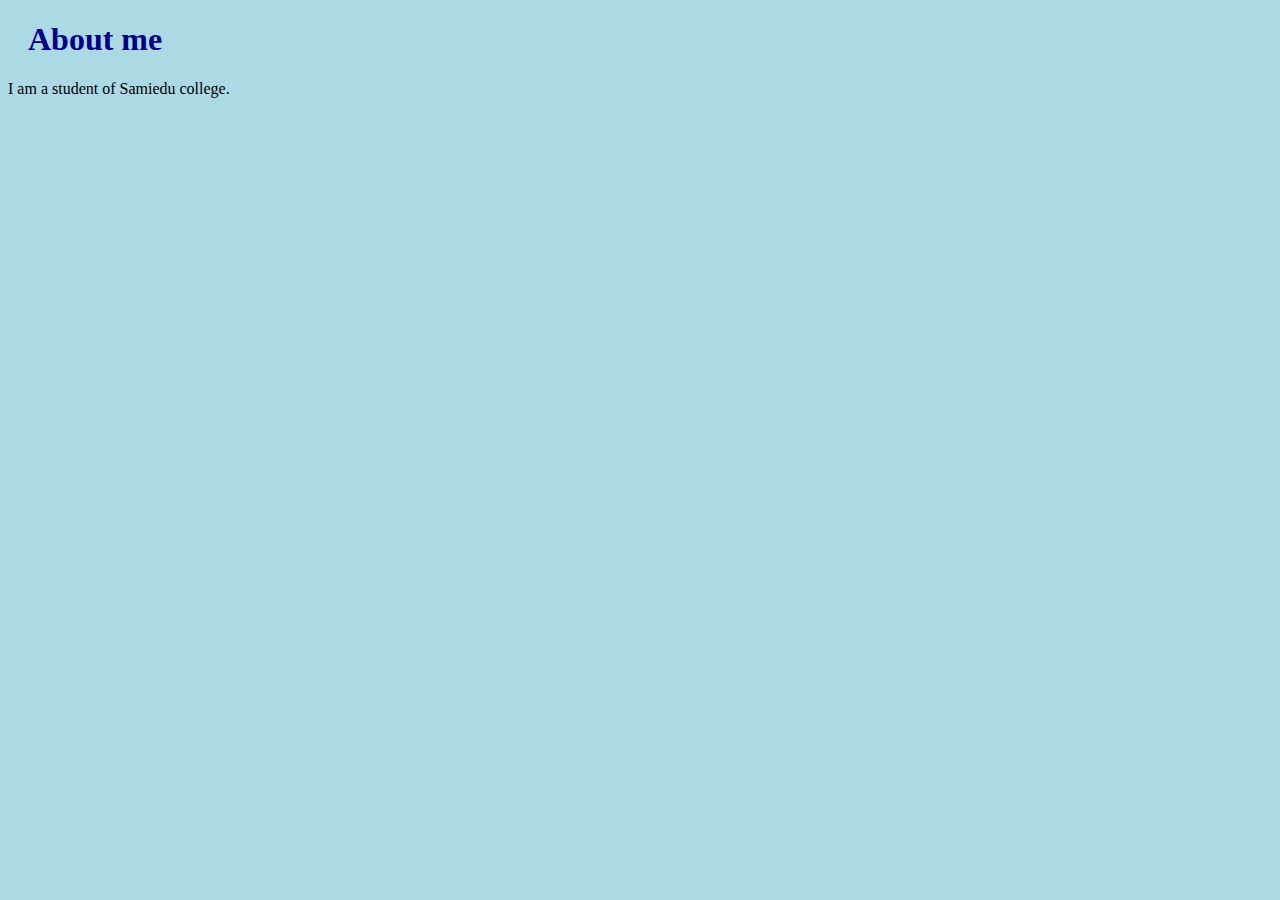
<file: 1_css-tyylitiedostoni/index.html>
<!DOCTYPE html>
<html>
    <head>
        <link rel="stylesheet" href="mystyle.css">
        <!-- Kiitos opettajalle materiaalista ;) -->
        <title>Sergii's First Page</title>
    </head>
    <body>
        <h1>About me</h1>
        <p>I am a student of Samiedu college.</p>
    </body>
</html>
</file>
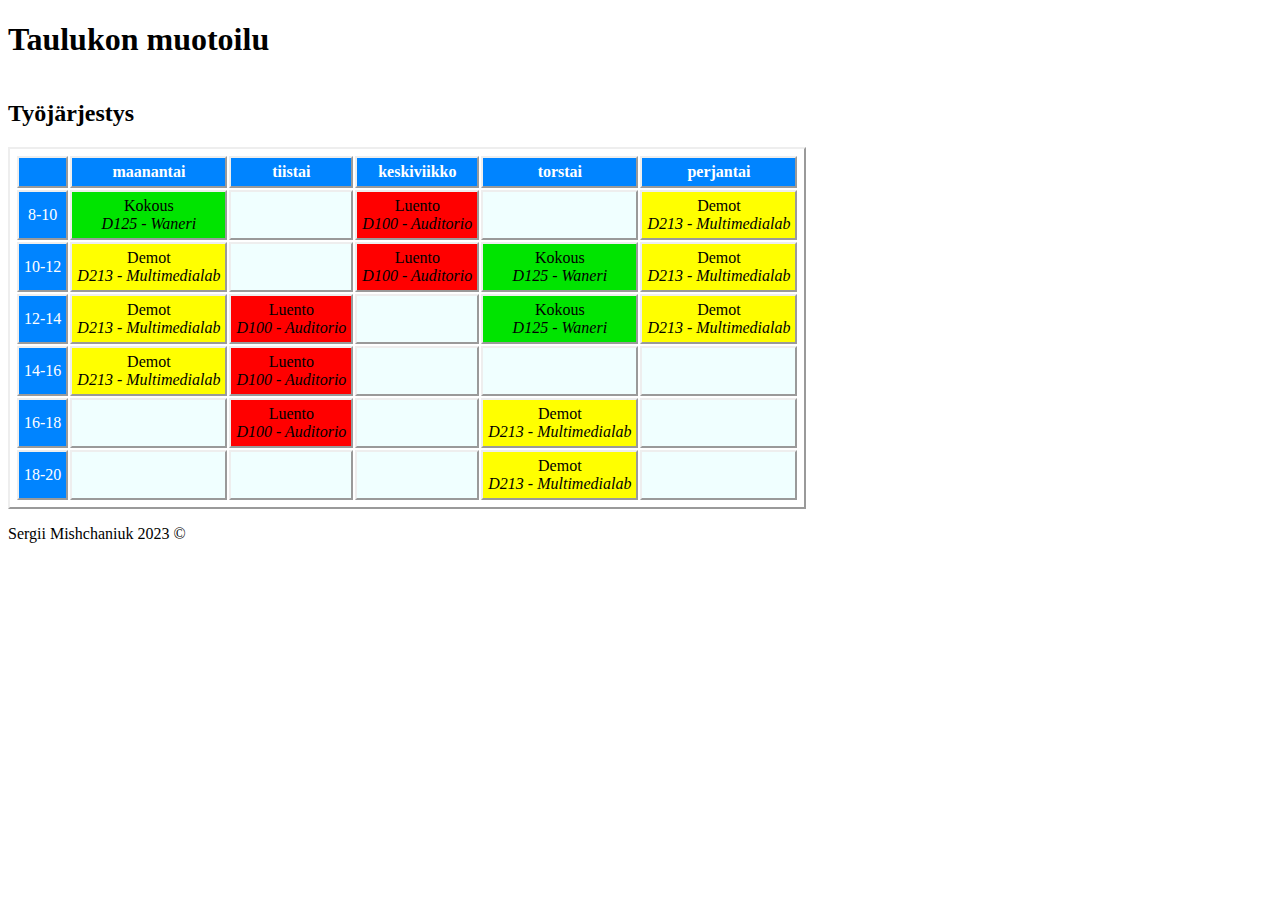
<file: 3_taulukon_muotoilu/index.html>
<!DOCTYPE html>
<html lang="fi">
    <head>
        <title>Taulukon muotoilu</title>
        <meta charset="UTF-8">
	    <meta name="viewport" content="width=device-width, initial-scale=1.0">
        <meta name="description" content="Table css">
        <meta name="keywords" content="table, css">
        <meta name="author" content="Sergii Mishchaniuk">

        <!-- Table style -->
        <style>
            table, th, td {
                border: 2px outset;
                text-align: center;
                padding: 5px;
            }
            table caption {
                text-align: left;
            }
            th, tr td:first-child {
                background-color: rgb(0, 132, 255);
                color: white;
            }
            td:empty {
                background-color: azure;
            }
            .kokous {
                background-color: rgb(0, 228, 0);
            }
            .luento {
                background-color: red;
            }
            .demot {
                background-color: yellow;
            }
            td span:nth-of-type(2) {
                font-style: italic;
            }
        </style>
        <!-- end of table style -->

    </head>
    <body>
        <header>
            <h1>Taulukon muotoilu</h1>
        </header>
        <main>
            <table>
                <caption><h2>Työjärjestys</h2></caption>
                <thead>
                    <tr>
                        <th></th>
                        <th>maanantai</th>
                        <th>tiistai</th>
                        <th>keskiviikko</th>
                        <th>torstai</th>
                        <th>perjantai</th>
                    </tr>
                </thead>
                <tbody>
                    <tr>
                        <td>8-10</td>
                        <td class="kokous">
                            <span>Kokous</span><br>
                            <span>D125 - Waneri</span>
                        </td>
                        <td></td>
                        <td class="luento">
                            <span>Luento</span><br>
                            <span>D100 - Auditorio</span>
                        </td>
                        <td></td>
                        <td class="demot">
                            <span>Demot</span><br>
                            <span>D213 - Multimedialab</span>
                        </td>
                    </tr>
                    <tr>
                        <td>10-12</td>
                        <td class="demot">
                            <span>Demot</span><br>
                            <span>D213 - Multimedialab</span>
                        </td>
                        <td></td>
                        <td class="luento">
                            <span>Luento</span><br>
                            <span>D100 - Auditorio</span>
                        </td>
                        <td class="kokous">
                            <span>Kokous</span><br>
                            <span>D125 - Waneri</span>
                        </td>
                        <td class="demot">
                            <span>Demot</span><br>
                            <span>D213 - Multimedialab</span>
                        </td>
                    </tr>
                    <tr>
                        <td>12-14</td>
                        <td class="demot">
                            <span>Demot</span><br>
                            <span>D213 - Multimedialab</span>
                        </td>
                        <td class="luento">
                            <span>Luento</span><br>
                            <span>D100 - Auditorio</span>
                        </td>
                        <td></td>
                        <td class="kokous">
                            <span>Kokous</span><br>
                            <span>D125 - Waneri</span>
                        </td>
                        <td class="demot">
                            <span>Demot</span><br>
                            <span>D213 - Multimedialab</span>
                        </td>
                    </tr>
                    <tr>
                        <td>14-16</td>
                        <td class="demot">
                            <span>Demot</span><br>
                            <span>D213 - Multimedialab</span>
                        </td>
                        <td class="luento">
                            <span>Luento</span><br>
                            <span>D100 - Auditorio</span>
                        </td>
                        <td></td>
                        <td></td>
                        <td></td>
                    </tr>
                    <tr>
                        <td>16-18</td>
                        <td></td>
                        <td class="luento">
                            <span>Luento</span><br>
                            <span>D100 - Auditorio</span>
                        </td>
                        <td></td>
                        <td class="demot">
                            <span>Demot</span><br>
                            <span>D213 - Multimedialab</span>
                        </td>
                        <td></td>
                    </tr>
                    <tr>
                        <td>18-20</td>
                        <td></td>
                        <td></td>
                        <td></td>
                        <td class="demot">
                            <span>Demot</span><br>
                            <span>D213 - Multimedialab</span>
                        </td>
                        <td></td>
                    </tr>
                </tbody>
            </table>
        </main>
        <footer>
            <p>Sergii Mishchaniuk 2023 &copy;</p>
        </footer>
    </body>
</html>
</file>
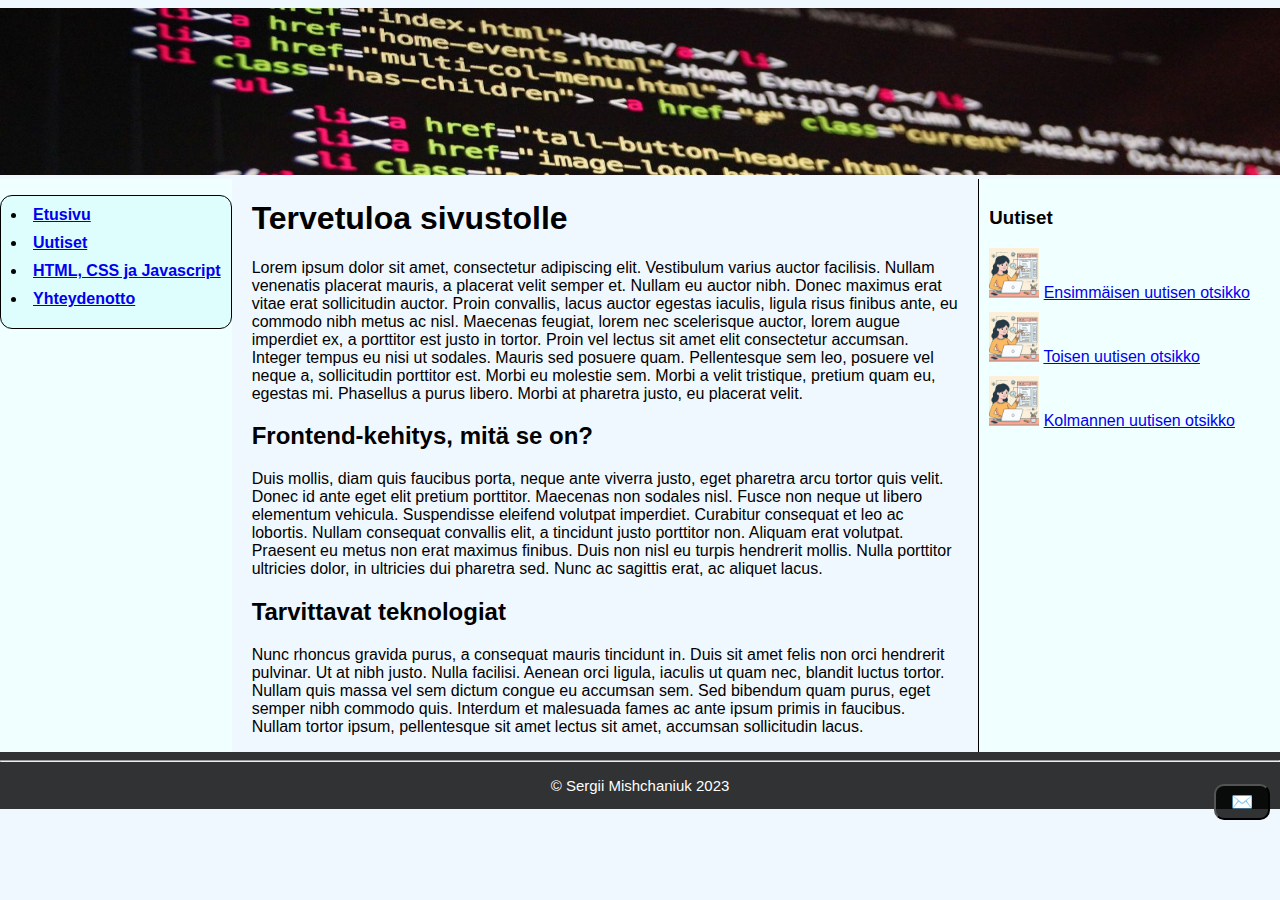
<file: 5_nelisivuinen_css/index.html>
<!DOCTYPE html>
<html lang="fi">
    <head>
        <title>Kotisivu</title>
        <meta charset="UTF-8">
        <meta name="viewport" content="width=device-width, initial-scale=1.0">
        <meta name="description" content="news about technologies used in frontend such as html css javascript">
        <meta name="keywords" content="frontend, news, technologies, html, css, javascript">
        <meta name="author" content="Sergii Mishchaniuk">
        <link rel="stylesheet" href="styles.css">
    </head>
    <body class="main-grid-container">
        <header>
            <img class="banner-img" src="images/banner.jpg" alt="code banner">
        </header>
        <nav>
            <ul class="menu-list">
                <li>
                    <a href="index.html">Etusivu</a>
                </li>
                <li>
                    <a href="uutiset.html">Uutiset</a>
                </li>
                <li>
                    <a href="teknologiat.html">HTML, CSS ja Javascript</a>
                </li>
                <li>
                    <a href="lomake.html">Yhteydenotto</a>
                </li>
            </ul>
        </nav>
        <main>
            <section>
                <h1>Tervetuloa sivustolle</h1>
                <p>
                    Lorem ipsum dolor sit amet, consectetur adipiscing elit. Vestibulum varius auctor facilisis. Nullam venenatis placerat mauris, a placerat velit semper et. 
                    Nullam eu auctor nibh. Donec maximus erat vitae erat sollicitudin auctor. Proin convallis, lacus auctor egestas iaculis, ligula risus finibus ante, eu commodo nibh metus ac nisl. 
                    Maecenas feugiat, lorem nec scelerisque auctor, lorem augue imperdiet ex, a porttitor est justo in tortor. Proin vel lectus sit amet elit consectetur accumsan. 
                    Integer tempus eu nisi ut sodales. Mauris sed posuere quam. Pellentesque sem leo, posuere vel neque a, sollicitudin porttitor est. Morbi eu molestie sem. 
                    Morbi a velit tristique, pretium quam eu, egestas mi. Phasellus a purus libero. Morbi at pharetra justo, eu placerat velit.
                </p>
            </section>
            <section>
                <h2>Frontend-kehitys, mitä se on?</h2>
                <p>
                    Duis mollis, diam quis faucibus porta, neque ante viverra justo, eget pharetra arcu tortor quis velit. Donec id ante eget elit pretium porttitor. 
                    Maecenas non sodales nisl. Fusce non neque ut libero elementum vehicula. Suspendisse eleifend volutpat imperdiet. Curabitur consequat et leo ac lobortis. 
                    Nullam consequat convallis elit, a tincidunt justo porttitor non. Aliquam erat volutpat. Praesent eu metus non erat maximus finibus. 
                    Duis non nisl eu turpis hendrerit mollis. Nulla porttitor ultricies dolor, in ultricies dui pharetra sed. Nunc ac sagittis erat, ac aliquet lacus.
                </p>
            </section>
            <section>
                <h2>Tarvittavat teknologiat</h2>
                <p>
                    Nunc rhoncus gravida purus, a consequat mauris tincidunt in. Duis sit amet felis non orci hendrerit pulvinar. Ut at nibh justo. 
                    Nulla facilisi. Aenean orci ligula, iaculis ut quam nec, blandit luctus tortor. Nullam quis massa vel sem dictum congue eu accumsan sem. 
                    Sed bibendum quam purus, eget semper nibh commodo quis. Interdum et malesuada fames ac ante ipsum primis in faucibus. 
                    Nullam tortor ipsum, pellentesque sit amet lectus sit amet, accumsan sollicitudin lacus.
                </p>
            </section>
        </main>
        <div class="right-container">
            <h3>Uutiset</h3>
            <div>
                <ul class="news-feed">
                    <li>
                        <img class="news-feed-img" src="images/description_image.jpg" alt="news">
                        <a href="uutiset.html#uutinen1">Ensimmäisen uutisen otsikko</a>
                    </li>
                    <li>
                        <img class="news-feed-img" src="images/description_image.jpg" alt="news">
                        <a href="uutiset.html#uutinen2">Toisen uutisen otsikko</a>
                    </li>
                    <li>
                        <img class="news-feed-img" src="images/description_image.jpg" alt="news">
                        <a href="uutiset.html#uutinen3">Kolmannen uutisen otsikko</a>
                    </li>
                </ul>
            </div>
        </div>
        <button name="contact_btn" id="contact_btn" onclick="location.replace('lomake.html')"><span>✉️</span></button>
        <footer>
            <hr>
            <p>&copy; Sergii Mishchaniuk 2023</p>
        </footer>
    </body>
</html>
</file>
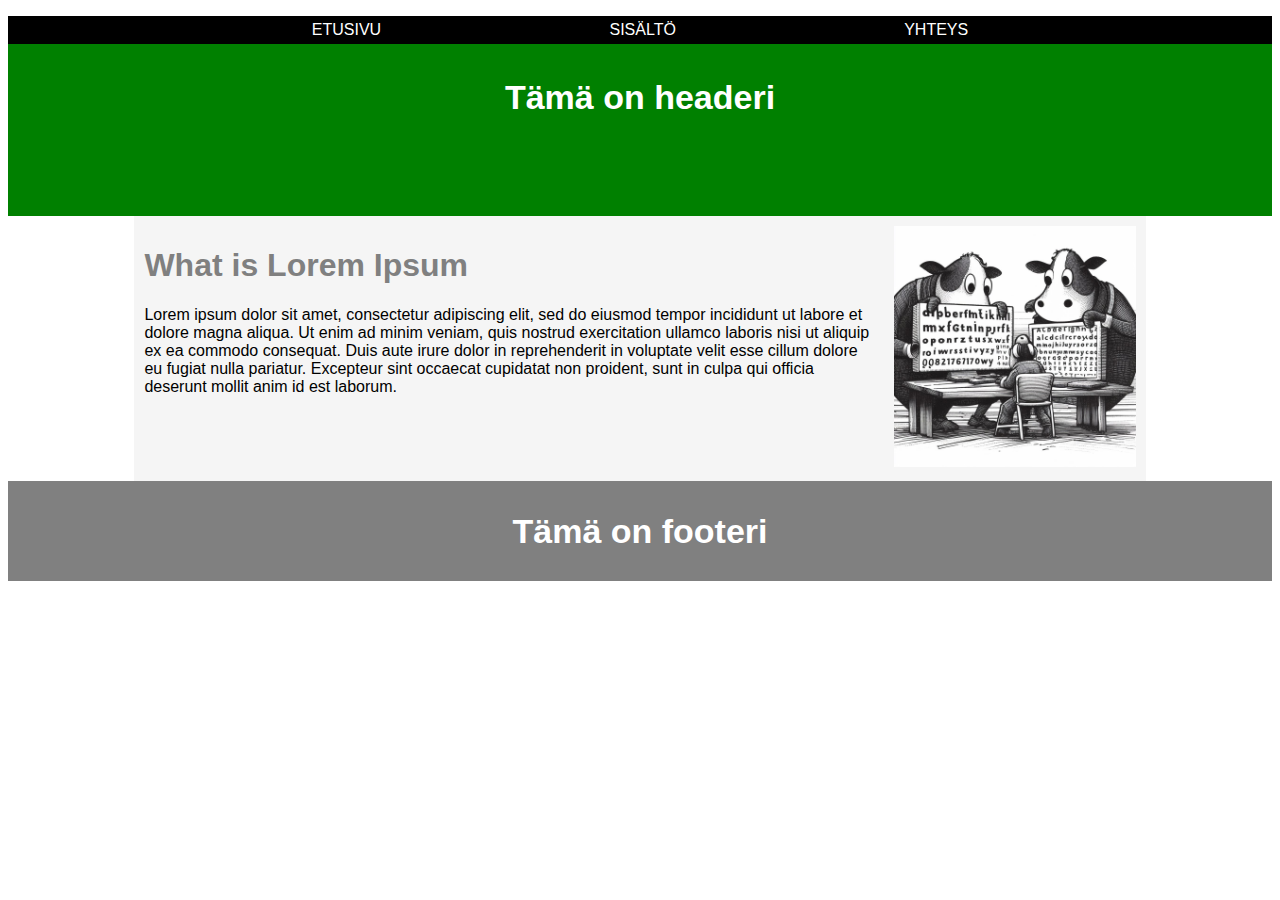
<file: 6_perustaito/index.html>
<!DOCTYPE html>
<html lang="fi">
    <head>
        <meta charset="UTF-8">
        <meta name="viewport" content="width=device-width, initial-scale=1.0">
        <title>Verkkosivuston perustaitto</title>
        <style>
            body {
                font-family: Arial, Helvetica, sans-serif;
            }
            header {
                background-color: green;
                height: 200px;
            }
            header > p {
                text-align: center;
                color: white;
                font-size: 34px;
                font-weight: bold;
            }
            nav {
                background-color: black;
                color: white;
                text-transform: uppercase;
            }
            ul {
                display: flex;
                justify-content: space-around;
                padding: 5px 0px;
                list-style-type: none;
                width: 70%;
                margin-left: auto;
                margin-right: auto;
            }
            main {
                width: 80%;
                margin-left: auto;
                margin-right: auto;
            }
            h1 {
                color: grey;
            }
            .flex-container {
                display: flex;
                justify-content: space-between;
                background-color:whitesmoke;
            }
            .flex-container > div {
                margin: 10px;
            }
            img {
                max-width: 100%;
            }
            footer {
                background-color: grey;
                height: 100px;
                text-align: center;
                display: flex;
                justify-content: center;
                align-items: center;
            }
            footer > p {
                color: white;
                font-size: 34px;
                font-weight: bold;
            }
        </style>
    </head>
    <body>
        <header>
            <nav>
                <ul>
                    <li>Etusivu</li>
                    <li>Sisältö</li>
                    <li>Yhteys</li>
                </ul>
            </nav>
            <p>
                Tämä on headeri
            </p>
        </header>
        <main>
            <div class="flex-container">
                <div>
                    <h1>What is Lorem Ipsum</h1>
                    <p>
                        Lorem ipsum dolor sit amet, consectetur adipiscing elit, sed do eiusmod tempor incididunt ut labore et dolore magna aliqua. Ut enim ad minim veniam, quis nostrud exercitation ullamco laboris nisi ut aliquip ex ea commodo consequat. Duis aute irure dolor in reprehenderit in voluptate velit esse cillum dolore eu fugiat nulla pariatur. Excepteur sint occaecat cupidatat non proident, sunt in culpa qui officia deserunt mollit anim id est laborum.
                    </p>
                </div>
                <div>
                    <img src="image.jpg" alt="example image">
                </div>
            </div>
        </main>        
        <footer>
            <p>
                Tämä on footeri
            </p>
        </footer>    
    </body>
</html>
</file>
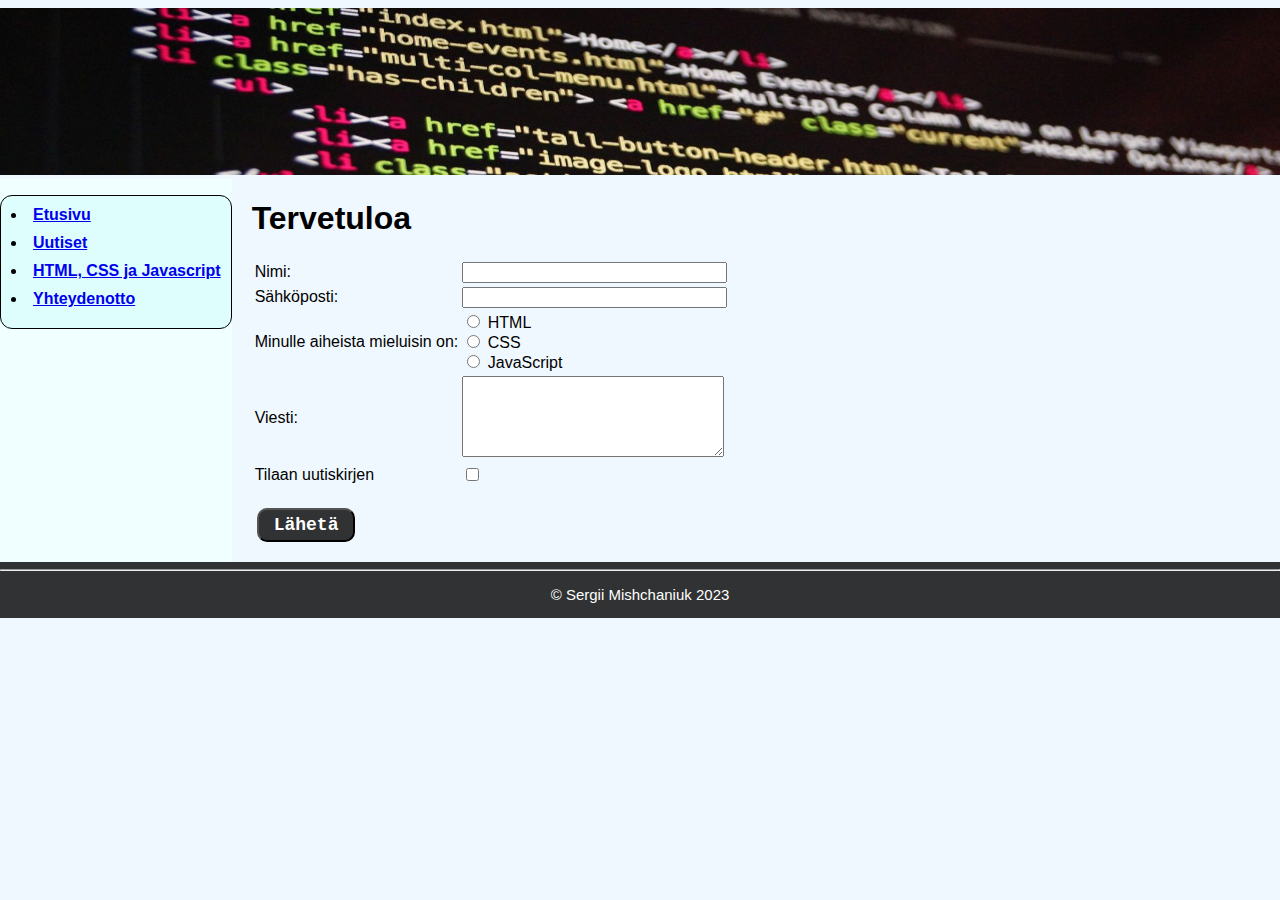
<file: 5_nelisivuinen_css/lomake.html>
<!DOCTYPE html>
<html lang="fi">
    <head>
        <title>Yhteydenotto</title>
        <meta charset="UTF-8">
        <meta name="viewport" content="width=device-width, initial-scale=1.0">
        <meta name="description" content="feedback form">
        <meta name="keywords" content="frontend, subscription, news, contacts, feedback">
        <meta name="author" content="Sergii Mishchaniuk">
        <link rel="stylesheet" href="styles.css">
        <script>
            function showDialog() {
                const dialog = document.getElementById("myDialog");
                if (dialog.open == true) {
                    dialog.close();
                } else {
                    dialog.show();
                };
            }
        </script>
    </head>
    <body class="main-grid-container">
        <header>
            <img class="banner-img" src="images/banner.jpg" alt="code banner">
        </header>
        <nav>
            <ul class="menu-list">
                <li>
                    <a href="index.html">Etusivu</a>
                </li>
                <li>
                    <a href="uutiset.html">Uutiset</a>
                </li>
                <li>
                    <a href="teknologiat.html">HTML, CSS ja Javascript</a>
                </li>
                <li>
                    <a href="lomake.html">Yhteydenotto</a>
                </li>
            </ul>
        </nav>
        <main>
            <div>
                <h1>Tervetuloa</h1>
                <form name="feedback" action="/" method="post">
                    <table>
                        <tbody>
                            <tr>
                                <td>
                                    <label for="client-name">Nimi:</label>
                                </td>
                                <td>
                                    <input type="text" name="name" id="client-name" maxlength="70" size="30" required>
                                </td>
                            </tr>
                            <tr>
                                <td>
                                    <label for="client-email">Sähköposti:</label>
                                </td>
                                <td>
                                    <input type="email" name="email" id="client-email" maxlength="70" size="30" required>
                                </td>
                            </tr>
                            <tr>
                                <td>
                                    Minulle aiheista mieluisin on:
                                </td>
                                <td>
                                    <label><input type="radio" name="opinion" id="opinion-opt1" value="option-html"> HTML </label> <br>
                                    <label><input type="radio" name="opinion" id="opinion-opt2" value="option-css"> CSS </label><br>
                                    <label><input type="radio" name="opinion" id="opinion-opt3" value="option-javascript"> JavaScript </label>
                                </td>
                            </tr>
                            <tr>
                                <td>
                                    <label for="client-message">Viesti:</label>
                                </td>
                                <td>
                                    <textarea name="message" id="client-message" cols="30" rows="5"></textarea>
                                </td>
                            </tr>
                            <tr>
                                <td>
                                    <label for="client-subscription">Tilaan uutiskirjen</label>
                                </td>
                                <td>
                                    <input type="checkbox" name="subscription" id="client-subscription">
                                </td>
                            </tr>
                        </tbody>
                    </table>
                    <!-- <input type="submit" value="Lähetä"> -->
                </form>
                <button id="dialog_btn" onclick="showDialog()">Lähetä</button>
            </div>
        </main>
        <dialog id="myDialog">
            Emme voi vielä vastata sinulle 🙍 <button value="cancel" onclick="showDialog()">Cancel</button>
        </dialog>
        <footer>
            <hr>
            <p>&copy; Sergii Mishchaniuk 2023</p>
        </footer>
    </body>
</html>
</file>
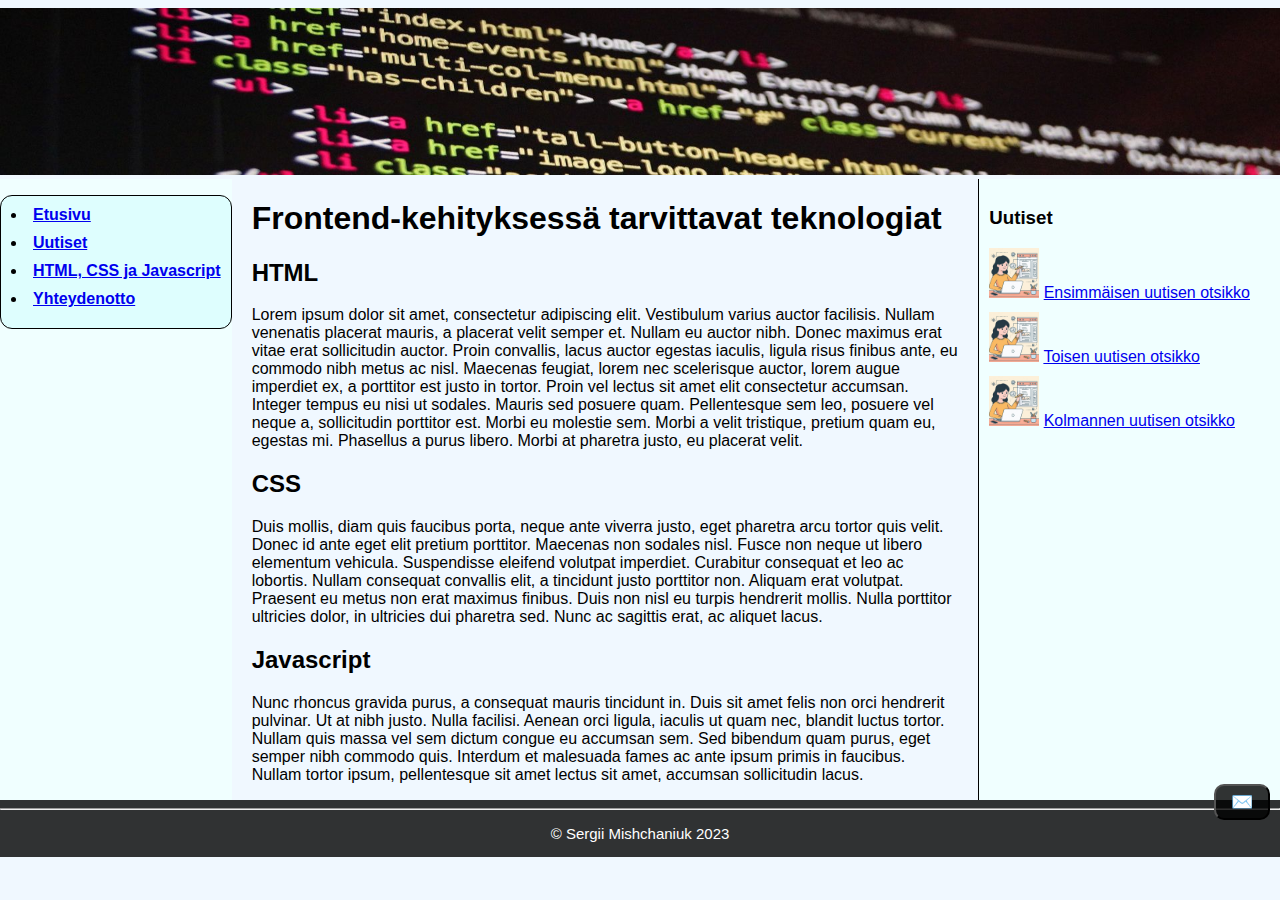
<file: 5_nelisivuinen_css/teknologiat.html>
<!DOCTYPE html>
<html lang="fi">
    <head>
        <title>Frondend-teknologiat</title>
        <meta charset="UTF-8">
        <meta name="viewport" content="width=device-width, initial-scale=1.0">
        <meta name="description" content="frontend teknologiat">
        <meta name="keywords" content="frontend, html, css, javascript">
        <meta name="author" content="Sergii Mishchaniuk">
        <link rel="stylesheet" href="styles.css">
    </head>
    <body class="main-grid-container">
        <header>
            <img class="banner-img" src="images/banner.jpg" alt="code banner">
        </header>
        <nav>
            <ul class="menu-list">
                <li>
                    <a href="index.html">Etusivu</a>
                </li>
                <li>
                    <a href="uutiset.html">Uutiset</a>
                </li>
                <li>
                    <a href="teknologiat.html">HTML, CSS ja Javascript</a>
                </li>
                <li>
                    <a href="lomake.html">Yhteydenotto</a>
                </li>
            </ul>
        </nav>
        <main>
            <h1>Frontend-kehityksessä tarvittavat teknologiat</h1>
            <section>
                <h2>HTML</h2>
                <p>
                    Lorem ipsum dolor sit amet, consectetur adipiscing elit. Vestibulum varius auctor facilisis. Nullam venenatis placerat mauris, a placerat velit semper et. 
                    Nullam eu auctor nibh. Donec maximus erat vitae erat sollicitudin auctor. Proin convallis, lacus auctor egestas iaculis, ligula risus finibus ante, eu commodo nibh metus ac nisl. 
                    Maecenas feugiat, lorem nec scelerisque auctor, lorem augue imperdiet ex, a porttitor est justo in tortor. Proin vel lectus sit amet elit consectetur accumsan. 
                    Integer tempus eu nisi ut sodales. Mauris sed posuere quam. Pellentesque sem leo, posuere vel neque a, sollicitudin porttitor est. Morbi eu molestie sem. 
                    Morbi a velit tristique, pretium quam eu, egestas mi. Phasellus a purus libero. Morbi at pharetra justo, eu placerat velit.
                </p>
            </section>
            <section>
                <h2>CSS</h2>
                <p>
                    Duis mollis, diam quis faucibus porta, neque ante viverra justo, eget pharetra arcu tortor quis velit. Donec id ante eget elit pretium porttitor. 
                    Maecenas non sodales nisl. Fusce non neque ut libero elementum vehicula. Suspendisse eleifend volutpat imperdiet. Curabitur consequat et leo ac lobortis. 
                    Nullam consequat convallis elit, a tincidunt justo porttitor non. Aliquam erat volutpat. Praesent eu metus non erat maximus finibus. 
                    Duis non nisl eu turpis hendrerit mollis. Nulla porttitor ultricies dolor, in ultricies dui pharetra sed. Nunc ac sagittis erat, ac aliquet lacus.
                </p>
            </section>
            <section>
                <h2>Javascript</h2>
                <p>
                    Nunc rhoncus gravida purus, a consequat mauris tincidunt in. Duis sit amet felis non orci hendrerit pulvinar. Ut at nibh justo. 
                    Nulla facilisi. Aenean orci ligula, iaculis ut quam nec, blandit luctus tortor. Nullam quis massa vel sem dictum congue eu accumsan sem. 
                    Sed bibendum quam purus, eget semper nibh commodo quis. Interdum et malesuada fames ac ante ipsum primis in faucibus. 
                    Nullam tortor ipsum, pellentesque sit amet lectus sit amet, accumsan sollicitudin lacus.
                </p>
            </section>
        </main>
        <div class="right-container">
            <h3>Uutiset</h3>
            <div>
                <ul class="news-feed">
                    <li>
                        <img class="news-feed-img" src="images/description_image.jpg" alt="news">
                        <a href="uutiset.html#uutinen1">Ensimmäisen uutisen otsikko</a>
                    </li>
                    <li>
                        <img class="news-feed-img" src="images/description_image.jpg" alt="news">
                        <a href="uutiset.html#uutinen2">Toisen uutisen otsikko</a>
                    </li>
                    <li>
                        <img class="news-feed-img" src="images/description_image.jpg" alt="news">
                        <a href="uutiset.html#uutinen3">Kolmannen uutisen otsikko</a>
                    </li>
                </ul>
            </div>
        </div>
        <button name="contact_btn" id="contact_btn" onclick="location.replace('lomake.html')"><span>✉️</span></button>
        <footer>
            <hr>
            <p>&copy; Sergii Mishchaniuk 2023</p>
        </footer>
    </body>
</html>
</file>
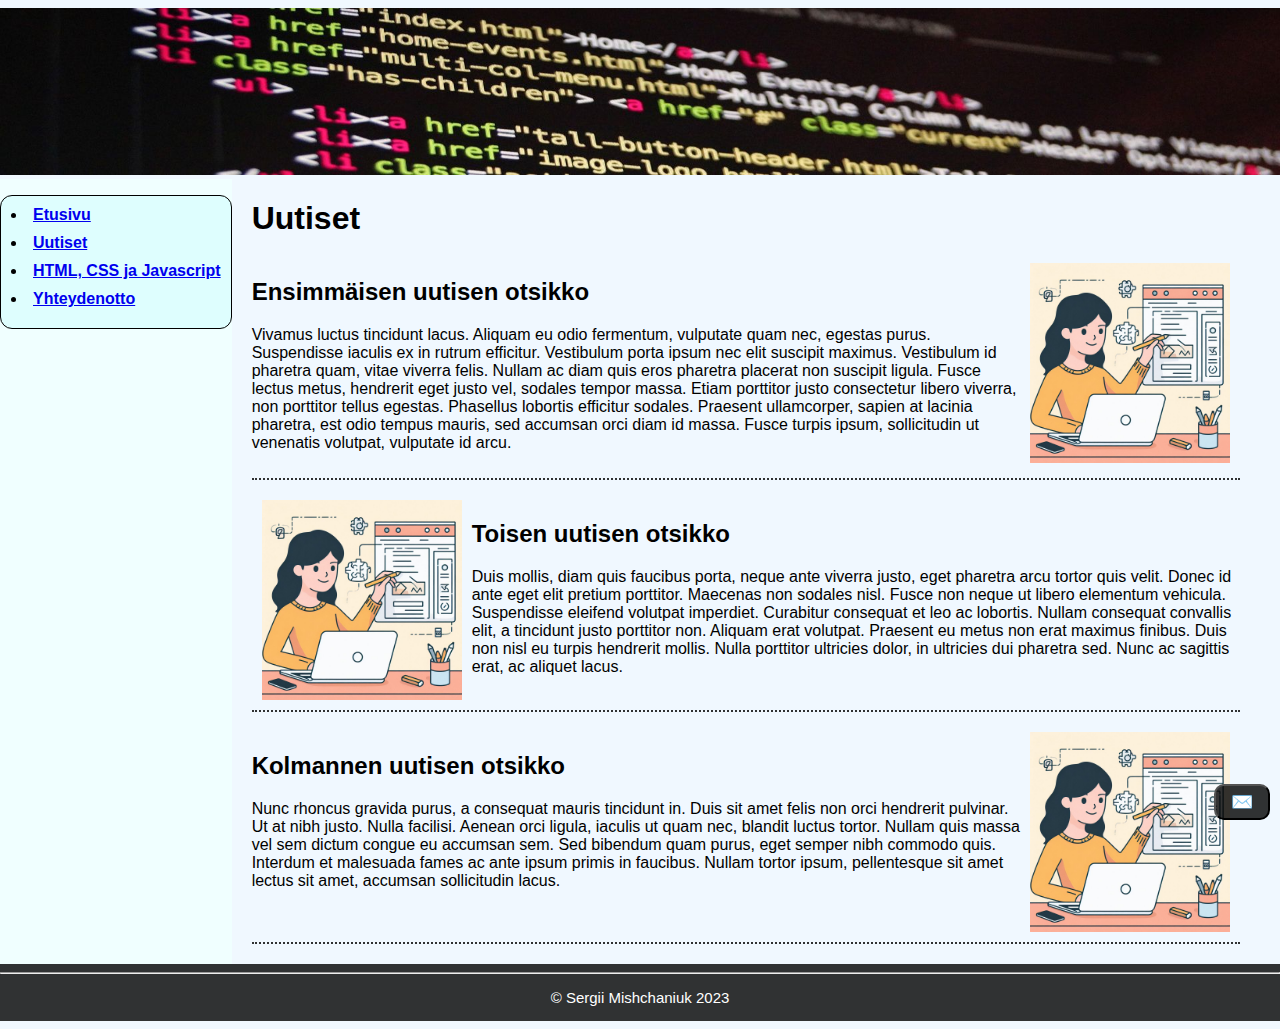
<file: 5_nelisivuinen_css/uutiset.html>
<!DOCTYPE html>
<html lang="fi">
    <head>
        <title>Uutiset</title>
        <meta charset="UTF-8">
        <meta name="viewport" content="width=device-width, initial-scale=1.0">
        <meta name="description" content="uutiset frontendista">
        <meta name="keywords" content="frontend, uutiset">
        <meta name="author" content="Sergii Mishchaniuk">
        <link rel="stylesheet" href="styles.css">
    </head>
    <body class="main-grid-container">
        <header>
            <img class="banner-img" src="images/banner.jpg" alt="code banner">
        </header>
        <nav>
            <ul class="menu-list">
                <li>
                    <a href="index.html">Etusivu</a>
                </li>
                <li>
                    <a href="uutiset.html">Uutiset</a>
                </li>
                <li>
                    <a href="teknologiat.html">HTML, CSS ja Javascript</a>
                </li>
                <li>
                    <a href="lomake.html">Yhteydenotto</a>
                </li>
            </ul>
        </nav>
        <main>
            <h1>Uutiset</h1>
            <div>
                <article id="uutinen1" class="news-list-flex">
                    <div>
                        <h2>Ensimmäisen uutisen otsikko</h2>
                        <p>
                            Vivamus luctus tincidunt lacus. Aliquam eu odio fermentum, vulputate quam nec, egestas purus. Suspendisse iaculis ex in rutrum efficitur. 
                            Vestibulum porta ipsum nec elit suscipit maximus. Vestibulum id pharetra quam, vitae viverra felis. Nullam ac diam quis eros pharetra placerat non suscipit ligula. 
                            Fusce lectus metus, hendrerit eget justo vel, sodales tempor massa. Etiam porttitor justo consectetur libero viverra, non porttitor tellus egestas. 
                            Phasellus lobortis efficitur sodales. Praesent ullamcorper, sapien at lacinia pharetra, est odio tempus mauris, sed accumsan orci diam id massa. 
                            Fusce turpis ipsum, sollicitudin ut venenatis volutpat, vulputate id arcu.
                        </p>
                    </div>
                    <img src="images/description_image.jpg" alt="uutiset">
                </article>
                <article id="uutinen2" class="news-list-flex">
                    <div>
                        <h2>Toisen uutisen otsikko</h2>
                        <p>
                            Duis mollis, diam quis faucibus porta, neque ante viverra justo, eget pharetra arcu tortor quis velit. Donec id ante eget elit pretium porttitor. 
                            Maecenas non sodales nisl. Fusce non neque ut libero elementum vehicula. Suspendisse eleifend volutpat imperdiet. Curabitur consequat et leo ac lobortis. 
                            Nullam consequat convallis elit, a tincidunt justo porttitor non. Aliquam erat volutpat. Praesent eu metus non erat maximus finibus. 
                            Duis non nisl eu turpis hendrerit mollis. Nulla porttitor ultricies dolor, in ultricies dui pharetra sed. Nunc ac sagittis erat, ac aliquet lacus.
                        </p>
                    </div>
                    <img src="images/description_image.jpg" alt="uutiset">
                </article>
                <article id="uutinen3" class="news-list-flex">
                    <div>
                        <h2>Kolmannen uutisen otsikko</h2>
                        <p>
                            Nunc rhoncus gravida purus, a consequat mauris tincidunt in. Duis sit amet felis non orci hendrerit pulvinar. Ut at nibh justo. 
                            Nulla facilisi. Aenean orci ligula, iaculis ut quam nec, blandit luctus tortor. Nullam quis massa vel sem dictum congue eu accumsan sem. 
                            Sed bibendum quam purus, eget semper nibh commodo quis. Interdum et malesuada fames ac ante ipsum primis in faucibus. 
                            Nullam tortor ipsum, pellentesque sit amet lectus sit amet, accumsan sollicitudin lacus.
                        </p>
                    </div>
                    <img src="images/description_image.jpg" alt="uutiset">
                </article>
            </div>
        </main>
        <button name="contact_btn" id="contact_btn" onclick="location.replace('lomake.html')"><span>✉️</span></button>
        <footer>
            <hr>
            <p>&copy; Sergii Mishchaniuk 2023</p>
        </footer>
    </body>
</html>
</file>
<file: 1_css-tyylitiedostoni/mystyle.css>
body {
    background-color: lightblue;
}

h1 {
    color: navy;
    margin-left: 20px;
}
</file>
<file: 5_nelisivuinen_css/styles.css>
body {
    background-color: aliceblue;
    font-family: 'Gill Sans', 'Gill Sans MT', Calibri, 'Trebuchet MS', sans-serif;
    max-width: 100%;
    margin-left: auto;
    margin-right: auto;
}
header {
    grid-area: header;
    margin-right: auto;
    margin-left: auto;
}
nav {
    grid-area: menu;
    background-color: azure;
}
main {
    grid-area: main;
}
footer {
    grid-area: footer;
    background-color:rgba(0, 0, 0, 0.800);
    text-align: center;
    font-size: 15px;
    color:white;
}
ul li {
    padding-bottom: 10px;
}
article img {
    max-width: 200px;
    margin: auto 10px;
}
.main-grid-container {
    display: grid;
    grid-template-areas: 'header header header header header header'
        'menu main main main right right'
        'footer footer footer footer footer footer';
    column-gap: 20px;
}
.right-container {
    grid-area: right;
    background-color: azure;
    border-left-style: solid;
    border-width: 1px;
    padding: 10px;
}
.banner-img {
    max-height: 170px;
    max-width: 100%;
    margin-left: auto;
    margin-right: auto;
}
.news-feed {
    list-style-type: none;
    margin-left: 0px;
    margin-right: 20px;
    padding: 0px;
}
.news-feed-img {
    width: 50px;
}
.news-feed-a {
    margin-top: auto;
    margin-bottom: auto;
}
.menu-list {
    list-style-position: inside;
    font-weight: bold;
    border-style: solid;
    border-radius: 12px;
    border-width: 1px;
    border-color: black;
    padding: 10px;
    background-color:rgb(222, 254, 254);
}
.news-list-flex {
    display: flex;
    align-content: space-between;
    margin: 20px auto;
    border-bottom-style: dotted;
    border-width: 2px;
    border-color: rgba(0, 0, 0, 0.800);
    padding-bottom: 10px;
}
.news-list-flex:nth-of-type(even) {
    flex-direction: row-reverse;
}

/* Buttons */
#contact_btn {
    position: fixed;
    bottom: 80px;
    right: 10px;
    z-index: +1;
    border-radius: 10px;
    background-color: rgba(0, 0, 0, 0.800);
    padding: 5px 15px;
    font-family: 'Courier New', Courier, monospace;
    font-weight: bold;
    color: white;
}
#contact_btn span {
    cursor: pointer;
    display: inline-block;
    position: relative;
    font-size: large;
    transition: 0.5s;
}
#contact_btn span:after {
    content: 'Ota yhteyttä';
    position: absolute;
    opacity: 0;
    top: 4px;
    right: 5px;
    transition: 0.5s;
}
#contact_btn:hover span {
    padding-right: 150px;
}
#contact_btn:hover span:after {
    opacity: 1;
    right: 5px;
}
#dialog_btn {
    margin: 20px 5px;
    border-radius: 10px;
    background-color: rgba(0, 0, 0, 0.800);
    padding: 5px 15px;
    font-family: 'Courier New', Courier, monospace;
    font-weight: bold;
    font-size: large;
    color: white;
}
#dialog_btn:hover {
    background-color: aliceblue;
    color: black;
}
#menu_btn {
    margin: 10px 5px 0px 10px;
    border-radius: 12px;
    background-color:rgba(0, 0, 0, 0.800);
    padding: 5px 15px;
    font-family: 'Courier New', Courier, monospace;
    font-weight: bold;
    font-size: large;
    color: white;
}

/* Responsive */
@media (max-width: 800px) {
    .news-list-flex, .news-list-flex:nth-of-type(even) {
      flex-direction: column;
    }
    .right-container {
        display:none;
    }
    .menu-list {
        padding: 5px;
        font-size: small;
        list-style: none;
    }
    #dialog_btn {
        font-size: small;
    }
    #menu_btn {
        font-size: small;
        padding: 2px;
    }
}
</file>
